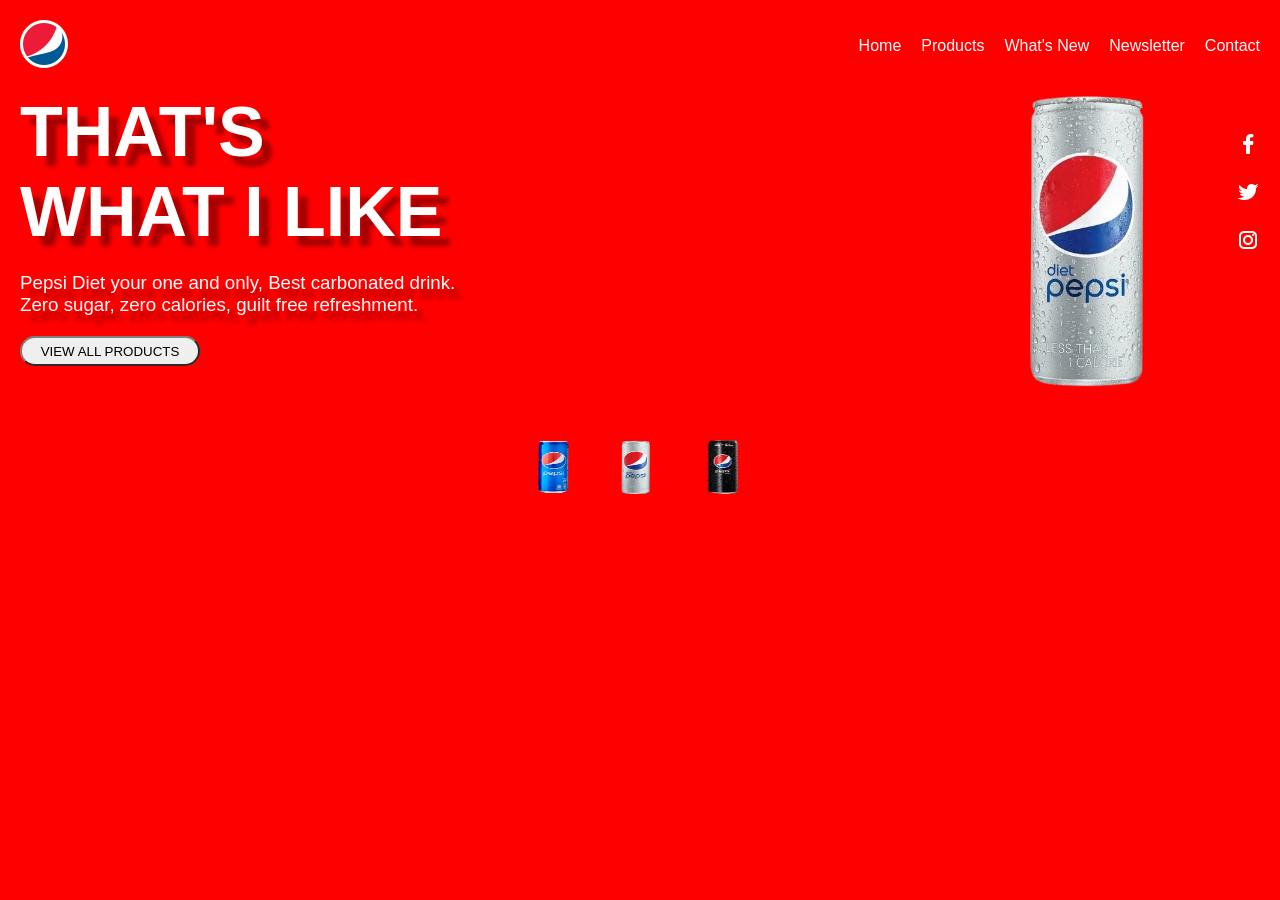
<file: index.html>
<!DOCTYPE html>
<html lang="en">
<head>
    <meta charset="UTF-8">
    <meta name="viewport" content="width=device-width, initial-scale=1.0">
    <link rel="stylesheet" href="style.css">
     <link rel="icon" type="image/png" sizes="32x32" href="bluepepsi.png">
    <title>Pepsi Website</title>
</head>
<body>
    <nav class="nav">

        <!-- Side-bar -->

 <div id="sidebar" class="sidebar">
            <ul class="list">
                 <a href="index.html">Home</a>
                <a href="#">Products</a>
                <a href="#">What's New</a>
                <a href="#">Newsletter</a>
                 <a href="#">Contact</a>
                </ul>
            

        </div>



        <!-- nav-left -->
         <div>
         <a href="index.html" class="img"><img src="icons8-pepsi-color/icons8-pepsi-48.png"></a>
</div>
<!-- Menu -->
  <div id="menu" class="menu" >
 <div></div>
            <div></div>
            <div></div>
            </div>
         <!-- nav-left -->
          <div class="nav-left">
           <a href="index.html">Home</a> 
            <a href="#">Products</a>
           <a href="#">What's New</a> 
           <a href="#">Newsletter</a> 
           <a href="#">Contact</a> 
            </div>
          
    </nav>
    <main>
        <div class="my">
<h1 class="h">THAT'S WHAT I LIKE</h1>
<h3 class="h1"  id="text">Pepsi  Diet your one and only, Best carbonated drink. Zero sugar, zero calories, guilt free refreshment.</h3>
<button class="button">VIEW ALL PRODUCTS</button>
        </div>
               <div> 
                <div class="right">
<img id="whiteimg" src="whitepepsi.png" class="white">
<div class="icon">
<div><img src="icons8-facebook-logo-24.png"></div>
<div><img src="icons8-twitter-bird-24.png"></div>
<div><img src="icons8-instagram-24.png"></div>
</div>
</div>
</div> 
    </main>  
    <div class="si">
        <img  src="bluepepsi.png" class="bluepep">
        <img src="whitepepsi.png" class=" whitepep">
        <img src="blackpepsi.png" class="blackpep">
    </div>
<script src="java.js"></script>    
</body>
</html>
</file>
<file: style.css>
/* Pepsi-Website */
*{
margin: 0;
scroll-behavior: smooth;
}
body{
    background-color: red;
    font-family: 'Franklin Gothic Medium', 'Arial Narrow', Arial, sans-serif;
    color: white;
    padding-left: 20px;
    padding-right: 20px;
    padding-top: 20px;
    
}

/* Side-bar */
.sidebar{
    display: none;
}



/* Navigation-bar */
nav{
    display: flex;
    align-items: center;
    justify-content: space-between;
    
}
a{
    text-decoration: none;
    color: white;
    cursor: pointer;
}
a:hover{
    opacity: 0.7;
}

/* nav-left */
.nav-left{
    display: flex;
    gap: 20px;
}

/* Menu */
#menu {
    display: none;
    z-index: 2;
    
}
#menu div{
    background-color: white;
    height: 4px;
    width: 30px;
    border-radius: 5px;
    margin-top: 5px;   
    
}

/* Main */
main{
    padding-top: 20px;
    display: flex;
    justify-content: space-between;    
}
.my{
    display: flex;
    flex-direction: column;
    gap: 20px;
}
.h{
  text-shadow: 10px 10px 4px rgba(0, 0, 0, 0.356);  
  font-weight: 600;
  display: inline-block;
  max-width: 440px;
  font-size: 70px;
  text-align: start;
   
}
 .list{
    display: flex;
    flex-direction: column;
    gap: 10px;
}
.h1{
    text-shadow: 10px 10px 4px rgba(0, 0, 0, 0.356);
      max-width: 440px;
   text-align: start;
   font-weight: 100;
}
main button{
    border-radius: 20px;
    height: 30px;
    width: 180px;
    border-color: grey;
}
.white{
    height: 300px;
}
.right{
display: flex;
}
.icon{
    padding-top: 40px;
    display: flex;
    flex-direction: column;
    gap: 20px;
}
@media (max-width:600px) {
    nav{
        position: fixed;
        width: 95%;
        background-color: red;
        box-shadow: 10px 5px 5px rgba(0, 0, 0, 0.168);
        justify-self: center;
        padding-left: 10px;
        padding-right: 10px;
      
       
       
       
    }
   
    main{
        display: flex;
        flex-direction: column-reverse;
        gap: 20px;
        margin-top: 40px;
    }
    #menu{
        display: block;
    }
    .nav-left{
        display: none;
    }
     .sidebar {
      width: 250px;
      height: 100vh;
      background: red;
      color: white;
      position: fixed;
      right: -250px; 
      transition: left 0.3s ease;
      top: 0;
      display: block;
      padding-top: 40px;
    }
   

   
    
    .sidebar.active {
       right: 0; 
    }
  
}
.bluepep{
    height: 60px;
    width: 90px;
    cursor: pointer;
}
.bluepep:hover{
    transform: scale(1.2);
}
.whitepep{
    height: 55px;
    width: 75px;
    cursor: pointer;
}
.whitepep:hover{
     transform: scale(1.2);
}
.blackpep{
    height: 70px;
    width: 100px;
    cursor: pointer;
}
.blackpep:hover{
     transform: scale(1.2);
}
.si{
    display: flex;
    align-items: center;
    justify-content: center;
    padding-top: 40px;

}
@media (max-width:320px) {
  .right{
        display: block;
    }
    .icon{
        display: flex;
        flex-direction: row;
      justify-self: center;
    }
}


/* Contact Page */
</file>
